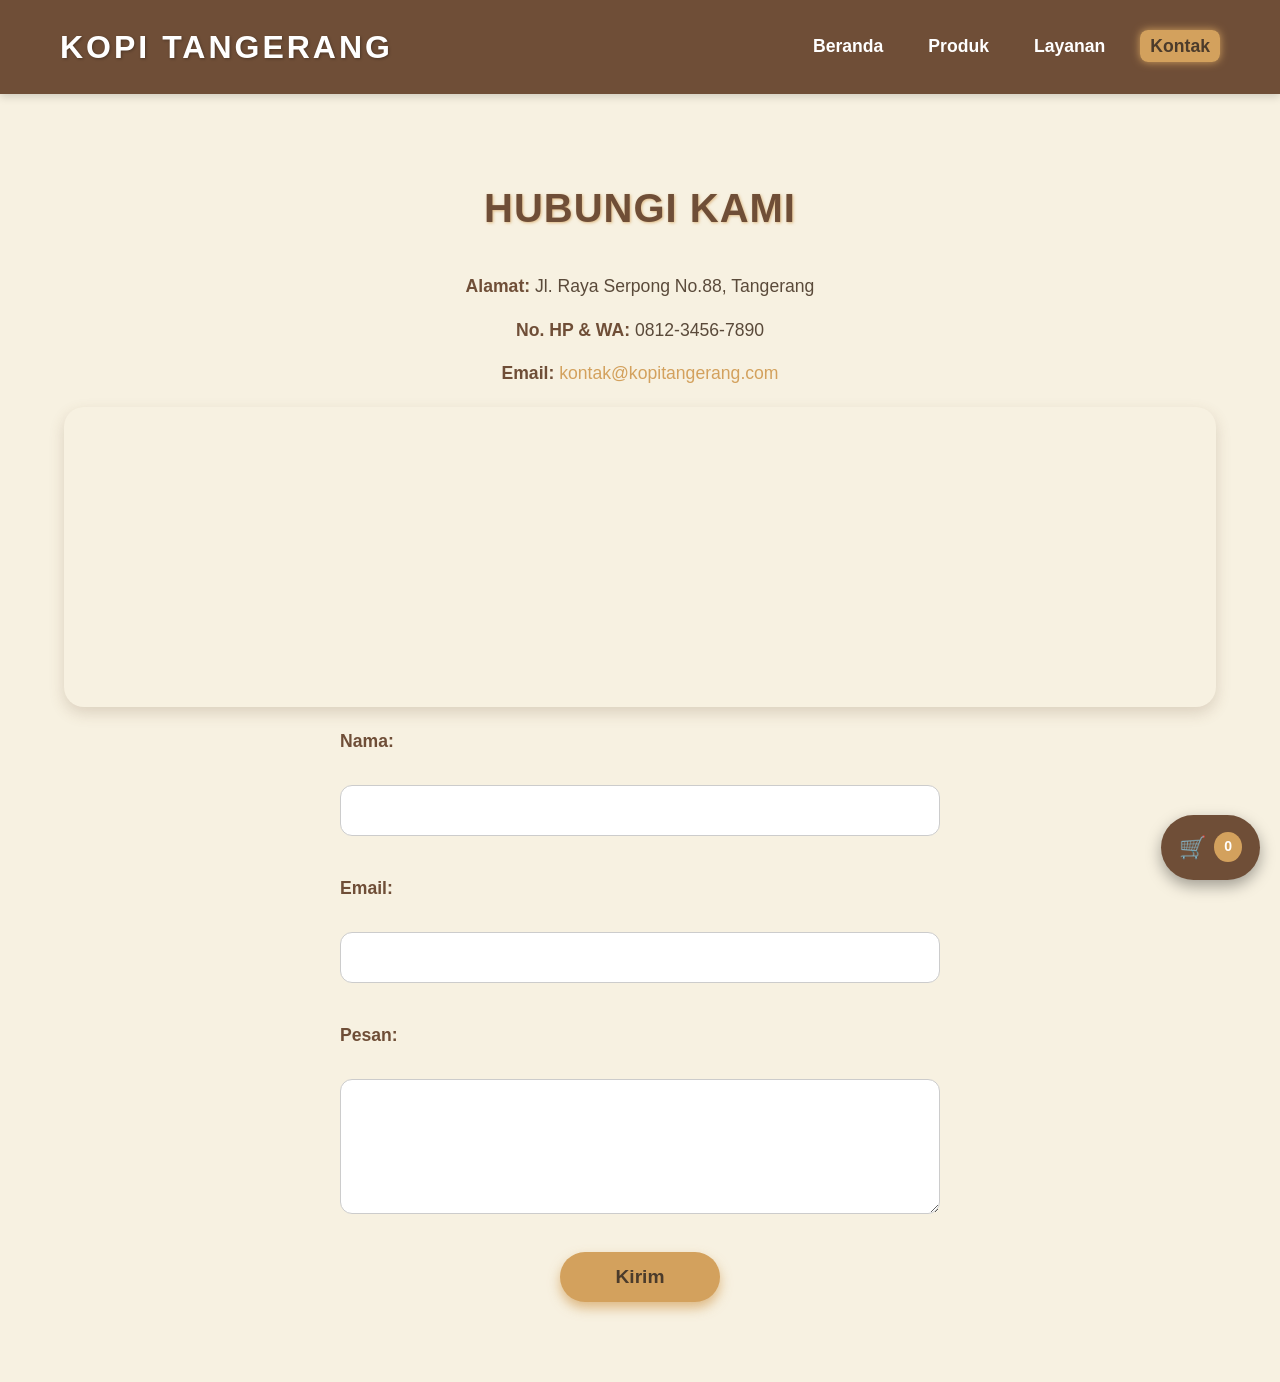
<file: kontak.html>
<!DOCTYPE html>
<html lang="id">
<head>
  <meta charset="UTF-8" />
  <meta name="viewport" content="width=device-width, initial-scale=1" />
  <title>KOPI TANGERANG - Kontak</title>
  <meta name="description" content="Hubungi kami di Jl. Raya Serpong No.88, Tangerang. No. HP & WA: 0812-3456-7890. Email: kontak@kopitangerang.com" />
  <meta name="keywords" content="hubungi kami Tangerang, kontak kopi Tangerang" />
  <link rel="stylesheet" href="style.css" />
</head>
<body>
  <header>
    <nav>
      <div class="logo">KOPI TANGERANG</div>
      <ul>
        <li><a href="index.html">Beranda</a></li>
        <li><a href="produk.html">Produk</a></li>
        <li><a href="layanan.html">Layanan</a></li>
        <li><a href="kontak.html" class="active">Kontak</a></li>
      </ul>
      <div class="hamburger" onclick="toggleMenu()">
        <div></div>
        <div></div>
        <div></div>
      </div>
    </nav>
  </header>

  <main class="container">
    <section>
      <h2>Hubungi Kami</h2>
      <p><strong>Alamat:</strong> Jl. Raya Serpong No.88, Tangerang</p>
      <p><strong>No. HP & WA:</strong> 0812-3456-7890</p>
      <p><strong>Email:</strong> <a href="mailto:kontak@kopitangerang.com">kontak@kopitangerang.com</a></p>

      <div style="margin: 20px 0;">
        <iframe
          src="https://www.google.com/maps/embed?pb=!1m18!1m12!1m3!1d3966.1234567890123!2d106.60000000000001!3d-6.200000000000001!2m3!1f0!2f0!3f0!3m2!1i1024!2i768!4f13.1!3m3!1m2!1s0x2e69f123456789ab%3A0x123456789abcdef!2sJl.%20Raya%20Serpong%20No.88%2C%20Tangerang!5e0!3m2!1sen!2sid!4v1680000000000!5m2!1sen!2sid"
          width="100%"
          height="300"
          style="border:0;"
          allowfullscreen=""
          loading="lazy"
          referrerpolicy="no-referrer-when-downgrade"
        ></iframe>
      </div>

      <form id="contact-form" onsubmit="return validateForm()">
        <label for="name">Nama:</label>
        <input type="text" id="name" name="name" required />

        <label for="email">Email:</label>
        <input type="email" id="email" name="email" required />

        <label for="message">Pesan:</label>
        <textarea id="message" name="message" rows="5" required></textarea>

        <button type="submit" class="btn">Kirim</button>
      </form>
    </section>
  </main>

  <div id="floating-cart" onclick="toggleCart()">🛒<span id="cart-count">0</span></div>
  <div id="cart-popup">
    <h3>Keranjang Kopi Anda</h3>
    <ul id="cart-items"></ul>
    <p>Total: <span id="cart-total">Rp0</span></p>
    <div class="delivery-option">
      <label><input type="radio" name="delivery" value="Delivery" checked> Delivery</label>
      <label><input type="radio" name="delivery" value="Takeaway"> Takeaway</label>
    </div>
    <div class="payment-option">
      <label><input type="radio" name="payment" value="Cash" checked> Cash</label>
      <label><input type="radio" name="payment" value="Transfer"> Transfer</label>
      <label><input type="radio" name="payment" value="E-Wallet"> E-Wallet</label>
    </div>
    <button onclick="checkout()">Checkout</button>
  </div>

  <script src="script.js"></script>
</body>
</html>
</file>
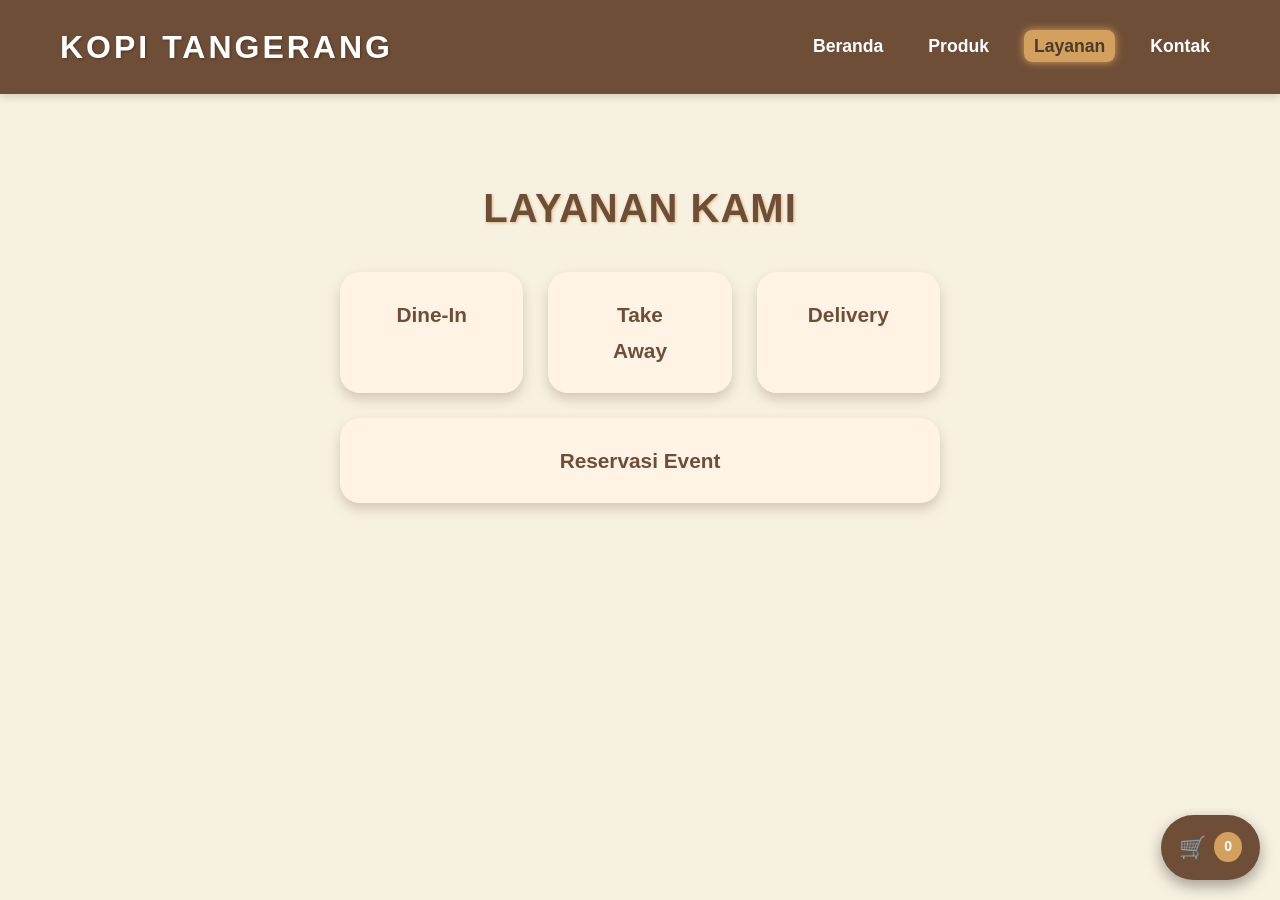
<file: layanan.html>
<!DOCTYPE html>
<html lang="id">
<head>
  <meta charset="UTF-8" />
  <meta name="viewport" content="width=device-width, initial-scale=1" />
  <title>KOPI TANGERANG - Layanan</title>
  <meta name="description" content="Tempat ngopi nyaman Tangerang, pesan kopi online Tangerang" />
  <meta name="keywords" content="tempat ngopi nyaman Tangerang, pesan kopi online Tangerang" />
  <link rel="stylesheet" href="style.css" />
</head>
<body>
  <header>
    <nav>
      <div class="logo">KOPI TANGERANG</div>
      <ul>
        <li><a href="index.html">Beranda</a></li>
        <li><a href="produk.html">Produk</a></li>
        <li><a href="layanan.html" class="active">Layanan</a></li>
        <li><a href="kontak.html">Kontak</a></li>
      </ul>
      <div class="hamburger" onclick="toggleMenu()">
        <div></div>
        <div></div>
        <div></div>
      </div>
    </nav>
  </header>

  <main class="container">
    <section>
      <h2>Layanan Kami</h2>
      <ul>
        <li>Dine-In</li>
        <li>Take Away</li>
        <li>Delivery</li>
        <li>Reservasi Event</li>
      </ul>
    </section>
  </main>

  <div id="floating-cart" onclick="toggleCart()">🛒<span id="cart-count">0</span></div>
  <div id="cart-popup">
    <h3>Keranjang Kopi Anda</h3>
    <ul id="cart-items"></ul>
    <p>Total: <span id="cart-total">Rp0</span></p>
    <div class="delivery-option">
      <label><input type="radio" name="delivery" value="Delivery" checked> Delivery</label>
      <label><input type="radio" name="delivery" value="Takeaway"> Takeaway</label>
    </div>
    <div class="payment-option">
      <label><input type="radio" name="payment" value="Cash" checked> Cash</label>
      <label><input type="radio" name="payment" value="Transfer"> Transfer</label>
      <label><input type="radio" name="payment" value="E-Wallet"> E-Wallet</label>
    </div>
    <button onclick="checkout()">Checkout</button>
  </div>


  <script src="script.js"></script>
</body>
</html>
</file>
<file: style.css>
/* General Reset and Base Styles */
* {
  margin: 0;
  padding: 0;
  box-sizing: border-box;
}

body {
  font-family: 'Segoe UI', Tahoma, Geneva, Verdana, sans-serif;
  background-color: #f7f1e1;
  color: #4b3b2b;
  line-height: 1.7;
  min-height: 100vh;
  display: flex;
  flex-direction: column;
  font-weight: 400;
  font-size: 16px;
}

/* Container */
.container {
  width: 90%;
  max-width: 1200px;
  margin: 0 auto;
  padding: 30px 0;
}

/* Header and Navigation */
header {
  background-color: #6f4e37;
  color: #fff;
  padding: 20px 0;
  box-shadow: 0 3px 8px rgba(0,0,0,0.15);
  position: sticky;
  top: 0;
  z-index: 999;
}

nav {
  display: flex;
  justify-content: space-between;
  align-items: center;
  max-width: 1200px;
  margin: 0 auto;
  padding: 0 20px;
}

nav .logo {
  font-size: 2rem;
  font-weight: 900;
  letter-spacing: 3px;
  cursor: default;
  user-select: none;
  text-shadow: 1px 1px 3px rgba(0,0,0,0.3);
}

nav ul {
  list-style: none;
  display: flex;
  gap: 25px;
}

nav ul li a {
  color: #fff;
  text-decoration: none;
  font-weight: 700;
  font-size: 1.1rem;
  padding: 6px 10px;
  border-radius: 8px;
  transition: background-color 0.3s ease, color 0.3s ease;
}

nav ul li a:hover,
nav ul li a.active {
  background-color: #d3a15d;
  color: #4b3b2b;
  box-shadow: 0 0 8px #d3a15d;
}

/* Hamburger Menu */
.hamburger {
  display: none;
  flex-direction: column;
  cursor: pointer;
  gap: 6px;
}

.hamburger div {
  width: 28px;
  height: 4px;
  background-color: #fff;
  border-radius: 3px;
  box-shadow: 0 1px 2px rgba(0,0,0,0.3);
}

/* Hero Section */
.hero {
  background: url('https://images.unsplash.com/photo-1509042239860-f550ce710b93?auto=format&fit=crop&w=1350&q=80') no-repeat center center/cover;
  height: 75vh;
  display: flex;
  flex-direction: column;
  justify-content: center;
  align-items: center;
  color: #fff;
  text-align: center;
  padding: 0 20px;
  box-shadow: inset 0 0 0 1000px rgba(111,78,55,0.4);
}

.hero h1 {
  font-size: 3.5rem;
  margin-bottom: 15px;
  text-shadow: 3px 3px 8px rgba(0,0,0,0.8);
}

.hero p {
  font-size: 1.7rem;
  margin-bottom: 30px;
  text-shadow: 2px 2px 6px rgba(0,0,0,0.7);
}

.hero .btn {
  background-color: #d3a15d;
  color: #4b3b2b;
  padding: 14px 36px;
  border: none;
  border-radius: 40px;
  font-size: 1.2rem;
  font-weight: 800;
  cursor: pointer;
  box-shadow: 0 6px 12px rgba(211,161,93,0.7);
  transition: background-color 0.3s ease, transform 0.2s ease;
}

.hero .btn:hover {
  background-color: #b8863a;
  color: #fff;
  transform: scale(1.1);
}

.hero .btn:active {
  transform: scale(0.95);
}

/* Sections */
section {
  padding: 50px 0;
}

.section-title {
  text-align: center;
  font-size: 2.8rem;
  margin-bottom: 40px;
  color: #6f4e37;
  font-weight: 800;
  letter-spacing: 1px;
  text-transform: uppercase;
  font-family: 'Segoe UI Black', 'Segoe UI', Tahoma, Geneva, Verdana, sans-serif;
  user-select: none;
  text-shadow: 1px 1px 3px rgba(211,161,93,0.7);
  display: flex;
  justify-content: center;
  align-items: center;
}

/* About Us */
.about p {
  max-width: 720px;
  margin: 0 auto;
  font-size: 1.2rem;
  text-align: center;
  color: #5a4a3a;
  line-height: 1.8;
}

/* Keunggulan */
.features {
  display: flex;
  justify-content: space-around;
  flex-wrap: wrap;
  gap: 35px;
  max-width: 1000px;
  margin: 0 auto;
}

.feature-item {
  background-color: #fff3e6;
  border-radius: 20px;
  padding: 25px;
  flex: 1 1 280px;
  box-shadow: 0 6px 12px rgba(111,78,55,0.25);
  text-align: center;
  color: #6f4e37;
  font-weight: 700;
  font-size: 1.2rem;
  transition: box-shadow 0.3s ease;
  margin-bottom: 15px;
}

.feature-item:hover {
  box-shadow: 0 10px 20px rgba(211,161,93,0.4);
}


/* Product Preview */
.product-preview {
  display: flex;
  justify-content: center;
  flex-wrap: wrap;
  gap: 30px;
  max-width: 1000px;
  margin: 0 auto;
}

.features-description {
  max-width: 700px;
  font-size: 1.1rem;
  color: #5a4a3a;
  text-align: center;
  margin-top: 10px;
  font-style: italic;
}

.product-card {
  background-color: #fff;
  border-radius: 20px;
  box-shadow: 0 6px 15px rgba(111,78,55,0.2);
  width: 230px;
  overflow: hidden;
  cursor: pointer;
  transition: transform 0.4s ease, box-shadow 0.4s ease;
  margin-bottom: 20px;
}

.product-card:hover {
  transform: translateY(-12px);
  box-shadow: 0 12px 30px rgba(211,161,93,0.5);
}

.product-card img {
  width: 100%;
  height: 160px;
  object-fit: cover;
  transition: transform 0.4s ease;
}

.product-card:hover img {
  transform: scale(1.05);
}

.product-card h3 {
  padding: 18px;
  font-size: 1.3rem;
  color: #6f4e37;
  font-weight: 700;
}

.product-description {
  max-width: 600px;
  font-size: 1.1rem;
  color: #5a4a3a;
  text-align: center;
  margin-top: 10px;
  font-style: italic;
}

/* Footer */
footer {
  background-color: #6f4e37;
  color: #fff;
  text-align: center;
  padding: 20px 0;
  margin-top: auto;
  font-size: 1rem;
  font-weight: 600;
  letter-spacing: 1px;
  box-shadow: inset 0 1px 0 rgba(255,255,255,0.2);
}

/* Floating Cart */
#floating-cart {
  position: fixed;
  bottom: 20px;
  right: 20px;
  background-color: #6f4e37;
  color: #fff;
  padding: 14px 18px;
  border-radius: 50px;
  box-shadow: 0 6px 15px rgba(0,0,0,0.35);
  cursor: pointer;
  font-size: 22px;
  z-index: 1000;
  display: flex;
  align-items: center;
  gap: 8px;
  transition: transform 0.3s ease, box-shadow 0.3s ease;
}

#floating-cart:hover {
  transform: scale(1.15);
  box-shadow: 0 8px 20px rgba(211,161,93,0.8);
}

/* Delivery Option in Cart Popup */
#cart-popup .delivery-option {
  display: flex;
  justify-content: center;
  gap: 20px;
  margin: 12px 0 20px 0;
  font-weight: 700;
  color: #6f4e37;
  font-size: 1rem;
}

#cart-popup .delivery-option label {
  cursor: pointer;
  user-select: none;
}

#cart-popup .delivery-option input[type="radio"] {
  margin-right: 6px;
  cursor: pointer;
}

#cart-popup .payment-option {
  display: flex;
  justify-content: center;
  gap: 20px;
  margin: 12px 0 20px 0;
  font-weight: 700;
  color: #6f4e37;
  font-size: 1rem;
}

#cart-popup .payment-option label {
  cursor: pointer;
  user-select: none;
}

#cart-popup .payment-option input[type="radio"] {
  margin-right: 6px;
  cursor: pointer;
}

#cart-count {
  background-color: #d3a15d;
  color: #fff;
  font-size: 14px;
  padding: 3px 10px;
  border-radius: 50%;
  transition: background-color 0.3s ease;
  font-weight: 700;
}

#cart-count:hover {
  background-color: #b8863a;
}

#cart-popup {
  position: fixed;
  bottom: 90px;
  right: 20px;
  width: 320px;
  max-height: 420px;
  background: #fff;
  border: 1px solid #ccc;
  border-radius: 16px;
  box-shadow: 0 10px 24px rgba(0,0,0,0.25);
  padding: 20px;
  display: none;
  flex-direction: column;
  gap: 12px;
  overflow-y: auto;
  animation: fadeInUp 0.4s ease forwards;
  font-family: 'Segoe UI', Tahoma, Geneva, Verdana, sans-serif;
  font-size: 1rem;
  color: #4b3b2b;
}

#cart-popup h3 {
  margin: 0 0 12px 0;
  font-weight: 800;
  color: #6f4e37;
  text-align: center;
}

#cart-popup ul {
  list-style: none;
  padding: 0;
  margin: 0 0 12px 0;
  max-height: 180px;
  overflow-y: auto;
}

#cart-popup ul li {
  display: flex;
  justify-content: space-between;
  align-items: center;
  padding: 6px 0;
  border-bottom: 1px solid #ddd;
  font-weight: 600;
  color: #5a4a3a;
}

#cart-popup ul li button {
  background-color: #6f4e37;
  color: #fff;
  border: none;
  border-radius: 14px;
  padding: 6px 12px;
  font-size: 0.9rem;
  cursor: pointer;
  transition: background-color 0.3s ease;
  user-select: none;
}

#cart-popup ul li button:hover {
  background-color: #b8863a;
}

#cart-popup p {
  font-weight: 700;
  font-size: 1.1rem;
  text-align: center;
  color: #6f4e37;
  margin: 0 0 12px 0;
}

#cart-popup button {
  background-color: #d3a15d;
  color: #4b3b2b;
  padding: 12px 26px;
  border: none;
  border-radius: 40px;
  font-size: 1.1rem;
  font-weight: 800;
  cursor: pointer;
  box-shadow: 0 6px 14px rgba(211,161,93,0.7);
  transition: background-color 0.3s ease, transform 0.2s ease;
  user-select: none;
  width: 100%;
  text-align: center;
}

#cart-popup button:hover {
  background-color: #b8863a;
  color: #fff;
  transform: scale(1.05);
}

#cart-popup button:active {
  transform: scale(0.95);
}

@keyframes fadeInUp {
  0% {
    opacity: 0;
    transform: translateY(20px);
  }
  100% {
    opacity: 1;
    transform: translateY(0);
  }
}

/* Buttons */
.btn {
  background-color: #d3a15d;
  color: #4b3b2b;
  padding: 12px 26px;
  border: none;
  border-radius: 40px;
  font-size: 1.1rem;
  font-weight: 800;
  cursor: pointer;
  box-shadow: 0 6px 14px rgba(211,161,93,0.7);
  transition: background-color 0.3s ease, transform 0.2s ease;
  user-select: none;
}

.btn:hover {
  background-color: #b8863a;
  color: #fff;
  transform: scale(1.1);
}

.btn:active {
  transform: scale(0.95);
}

/* Remove button in cart */
#cart-items button {
  background-color: #6f4e37;
  color: #fff;
  border: none;
  border-radius: 14px;
  padding: 6px 12px;
  font-size: 0.9rem;
  cursor: pointer;
  transition: background-color 0.3s ease;
  user-select: none;
}

#cart-items button:hover {
  background-color: #b8863a;
}

/* Form inputs */
input[type="text"],
input[type="email"],
textarea {
  width: 100%;
  padding: 14px;
  margin: 10px 0 20px 0;
  border: 1.5px solid #ccc;
  border-radius: 12px;
  font-size: 1.1rem;
  transition: border-color 0.3s ease, box-shadow 0.3s ease;
  font-family: inherit;
}

input[type="text"]:focus,
input[type="email"]:focus,
textarea:focus {
  border-color: #d3a15d;
  outline: none;
  box-shadow: 0 0 8px #d3a15d;
}

/* Animations for product cards */
.product-card {
  transition: transform 0.4s ease, box-shadow 0.4s ease;
}

.product-card:hover {
  transform: translateY(-12px);
  box-shadow: 0 12px 30px rgba(211,161,93,0.5);
}

/* Responsive */
@media (max-width: 768px) {
  nav ul {
    display: none;
    flex-direction: column;
    background-color: #6f4e37;
    position: absolute;
    top: 60px;
    right: 20px;
    width: 180px;
    border-radius: 8px;
    box-shadow: 0 4px 10px rgba(0,0,0,0.3);
  }

  nav ul.show {
    display: flex;
  }

  .hamburger {
    display: flex;
  }

  .features {
    flex-direction: column;
    align-items: center;
  }

  .product-preview {
    justify-content: center;
  }
}

/* Produk Page Styles */
main.container section h2 {
  font-size: 2.5rem;
  color: #6f4e37;
  font-weight: 800;
  margin-bottom: 20px;
  text-align: center;
  text-transform: uppercase;
  letter-spacing: 1px;
  text-shadow: 1px 1px 3px rgba(211,161,93,0.7);
  user-select: none;
}

main.container section > div:first-of-type {
  margin-bottom: 20px;
  text-align: center;
  font-size: 1.1rem;
  color: #5a4a3a;
}

main.container section > div:first-of-type label {
  margin-right: 10px;
  font-weight: 700;
}

main.container section > div:first-of-type select {
  padding: 8px 14px;
  border-radius: 12px;
  border: 1.5px solid #ccc;
  font-size: 1rem;
  cursor: pointer;
  transition: border-color 0.3s ease, box-shadow 0.3s ease;
}

main.container section > div:first-of-type select:hover,
main.container section > div:first-of-type select:focus {
  border-color: #d3a15d;
  outline: none;
  box-shadow: 0 0 8px #d3a15d;
}

#menu-list.product-preview {
  display: flex;
  flex-wrap: wrap;
  justify-content: center;
  gap: 30px;
  max-width: 1000px;
  margin: 0 auto;
}

#menu-list.product-preview .product-card {
  width: 240px;
  background-color: #fff;
  border-radius: 20px;
  box-shadow: 0 6px 15px rgba(111,78,55,0.2);
  overflow: hidden;
  cursor: pointer;
  transition: transform 0.4s ease, box-shadow 0.4s ease;
  display: flex;
  flex-direction: column;
  align-items: center;
}

#menu-list.product-preview .product-card:hover {
  transform: translateY(-12px);
  box-shadow: 0 12px 30px rgba(211,161,93,0.5);
}

#menu-list.product-preview .product-card img {
  width: 100%;
  height: 160px;
  object-fit: cover;
  transition: transform 0.4s ease;
}

#menu-list.product-preview .product-card:hover img {
  transform: scale(1.05);
}

#menu-list.product-preview .product-card h3 {
  padding: 18px;
  font-size: 1.3rem;
  color: #6f4e37;
  font-weight: 700;
  text-align: center;
  width: 100%;
}

#menu-list.product-preview .product-card p {
  padding: 0 18px 18px 18px;
  font-size: 1rem;
  color: #5a4a3a;
  text-align: center;
  width: 100%;
  line-height: 1.4;
}

/* Layanan Page Styles */
main.container section h2 {
  font-size: 2.5rem;
  color: #6f4e37;
  font-weight: 800;
  margin-bottom: 30px;
  text-align: center;
  text-transform: uppercase;
  letter-spacing: 1px;
  text-shadow: 1px 1px 3px rgba(211,161,93,0.7);
  user-select: none;
}

main.container section ul {
  list-style: none;
  max-width: 600px;
  margin: 0 auto 40px auto;
  padding: 0;
  display: flex;
  flex-wrap: wrap;
  justify-content: center;
  gap: 25px;
}

main.container section ul li {
  background-color: #fff3e6;
  border-radius: 20px;
  padding: 25px 40px;
  box-shadow: 0 6px 12px rgba(111,78,55,0.25);
  color: #6f4e37;
  font-weight: 700;
  font-size: 1.3rem;
  cursor: default;
  transition: box-shadow 0.3s ease;
  user-select: none;
  flex: 1 1 180px;
  text-align: center;
}

main.container section ul li:hover {
  box-shadow: 0 10px 20px rgba(211,161,93,0.4);
}

/* Kontak Page Styles */
main.container section p {
  max-width: 600px;
  margin: 0 auto 15px auto;
  font-size: 1.1rem;
  color: #5a4a3a;
  text-align: center;
  line-height: 1.6;
}

main.container section p strong {
  color: #6f4e37;
  font-weight: 700;
}

main.container section p a {
  color: #d3a15d;
  text-decoration: none;
  transition: color 0.3s ease;
}

main.container section p a:hover,
main.container section p a:focus {
  color: #b8863a;
  text-decoration: underline;
}

main.container section > div iframe {
  border-radius: 20px;
  box-shadow: 0 6px 15px rgba(111,78,55,0.2);
  max-width: 100%;
  height: 300px;
  width: 100%;
  display: block;
  margin: 20px auto;
}

main.container section form {
  max-width: 600px;
  margin: 0 auto;
  display: flex;
  flex-direction: column;
  gap: 18px;
}

main.container section form label {
  font-weight: 700;
  color: #6f4e37;
  font-size: 1.1rem;
  user-select: none;
}

main.container section form input[type="text"],
main.container section form input[type="email"],
main.container section form textarea {
  padding: 14px;
  border: 1.5px solid #ccc;
  border-radius: 12px;
  font-size: 1.1rem;
  font-family: inherit;
  transition: border-color 0.3s ease, box-shadow 0.3s ease;
  resize: vertical;
}

main.container section form input[type="text"]:focus,
main.container section form input[type="email"]:focus,
main.container section form textarea:focus {
  border-color: #d3a15d;
  outline: none;
  box-shadow: 0 0 8px #d3a15d;
}

main.container section form button.btn {
  background-color: #d3a15d;
  color: #4b3b2b;
  padding: 14px 36px;
  border: none;
  border-radius: 40px;
  font-size: 1.2rem;
  font-weight: 800;
  cursor: pointer;
  box-shadow: 0 6px 12px rgba(211,161,93,0.7);
  transition: background-color 0.3s ease, transform 0.2s ease;
  user-select: none;
  align-self: center;
  width: 160px;
  text-align: center;
}

main.container section form button.btn:hover {
  background-color: #b8863a;
  color: #fff;
  transform: scale(1.1);
}

main.container section form button.btn:active {
  transform: scale(0.95);
}
</file>
